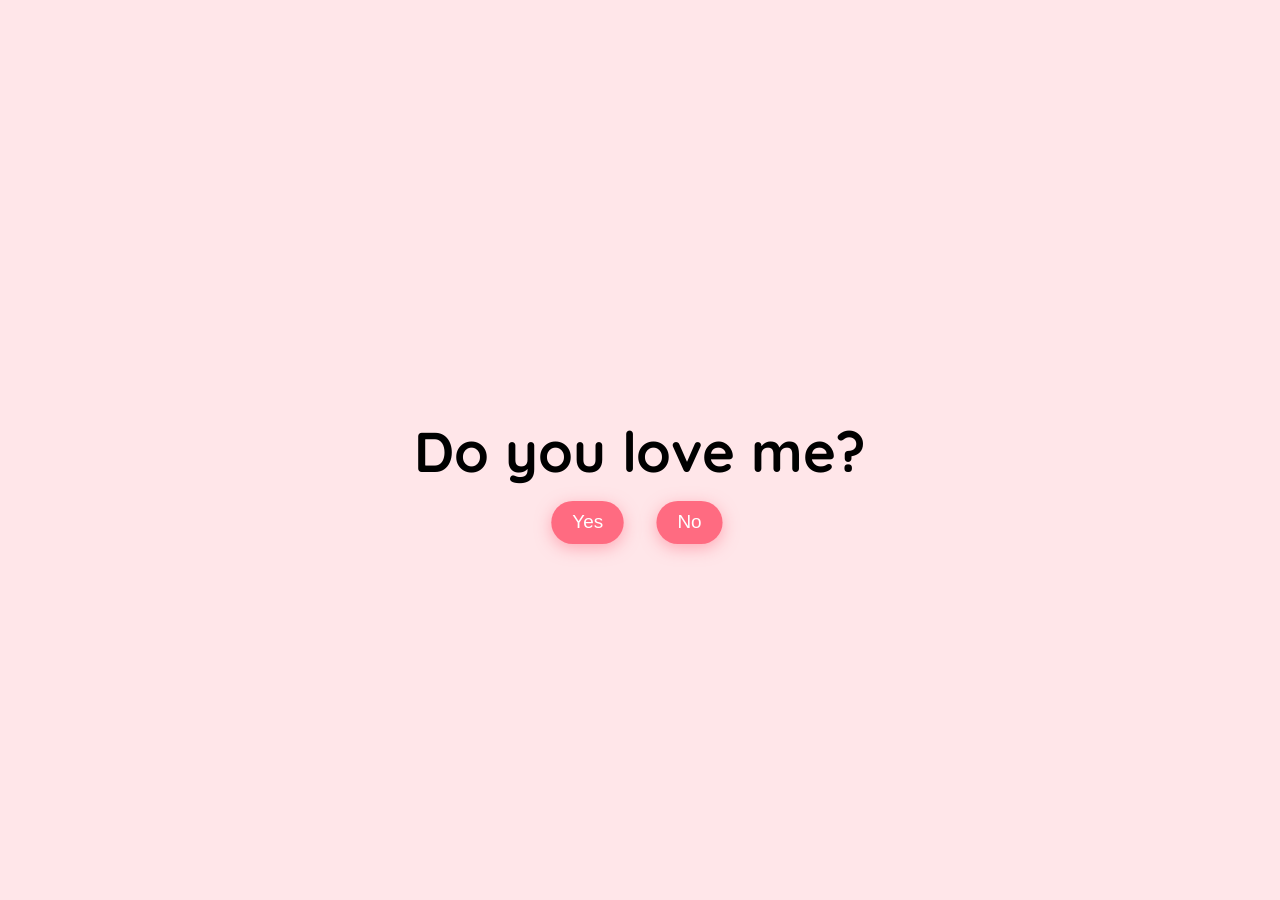
<file: pacarku/index.html>
<!DOCTYPE html>
<html lang="en">
  <head>
    <meta charset="UTF-8" />
    <meta name="viewport" content="width=device-width, initial-scale=1.0" />
    <link rel="preconnect" href="https://fonts.googleapis.com" />
    <link rel="preconnect" href="https://fonts.gstatic.com" crossorigin />
    <link
      href="https://fonts.googleapis.com/css2?family=Quicksand:wght@300..700&display=swap"
      rel="stylesheet" />
    <link rel="stylesheet" href="./style.css" />
    <title>Do you love me?</title>
</head>
<body>

<div class="question-container container">
<video class="local-gif" src="reply_me_love.mp4" autoplay muted loop></video>
  <h2 class="question">Do you love me?</h2>
  <div class="button-container">
    <button class="yes-btn btn js-yes-btn">Yes</button>
    <button class="no-btn btn js-no-btn">No</button>
  </div>
</div>
<div class="result-container container">
  <video class="gif-result" src="love_me.mp4" autoplay loop></video>
  <h2>I knew it😍!</h2>
</div>

<div class="cssload-main">
  <div class="cssload-heart">
    <span class="cssload-heartL"></span>
    <span class="cssload-heartR"></span>
    <span class="cssload-square"></span>
  </div>
  <div class="cssload-shadow"></div>
</div>
<script src="./script.js"></script>

</body>
</html>
</file>
<file: pacarku/style.css>
* {
  padding: 0;
  margin: 0;
  box-sizing: border-box;
}

body {
  display: grid;
  justify-content: center;
  align-items: center;
  background-color: #ffe6e9;
  font-family: "Quicksand", sans-serif;
  min-height: 100vh;
  overflow-x: hidden;
}
.container {
  position: absolute;
  top: 50%;
  left: 50%;
  transform: translate(-50%, -50%);
  transition: 0.2s;
}

.question-container {
  position: absolute;
  top: 40%;
  left: 50%;
  transition: 0.2s;
}

.local-gif {
  width: 100%;
  max-width: 300px;
  border-radius: 10px;
  display: block;
  margin: 0 auto 3rem auto;
  pointer-events: none;
}

.question {
  font-size: 3.5rem;
  margin-bottom: 1rem;
  text-align: center;
}

.button-container {
  display: flex;
  justify-content: center;
  gap: 1.5rem;
}

.btn {
  position: absolute;
  border: none;
  border-radius: 50px;
  padding: 10px 20px;
  font-family: "Poppins", sans-serif;
  font-size: 18px;
  cursor: pointer;
  transition: all 0.3s ease;
  background-color: #ff6b81;
  color: white;
  transform: scale(1.05);
  box-shadow: 0px 4px 15px rgba(255, 107, 129, 0.5);
}

.btn:hover {
  background-color: #ffa4b1;
  transform: scale(1.1);
  box-shadow: 0px 6px 20px rgba(255, 107, 129, 0.7);
  text-shadow: 1px 1px 5px rgba(255, 182, 193, 0.8);
}

.yes-btn {
  right: 54%;
}

.no-btn {
  left: 54%;
}

.result-container {
  display: none;
  position: absolute;
  top: 40%;
  left: 50%;
  transform: translate(-50%, -50%);
  transition: 0.2s;
}

.gif-result {
  border-radius: 10px;
  margin-bottom: 2rem;
}

.result-container h2 {
  font-size: 3.2rem;
  text-align: center;
}

.cssload-main {
  display: none;
  position: absolute;
  content: "";
  top: 17%;
  left: 50%;
  margin: 200px auto 0 auto;
  transform: translate(-100%, -50%);
}

.cssload-main * {
  font-size: 62px;
}

.cssload-heart {
  animation: cssload-heart 2.88s cubic-bezier(0.75, 0, 0.5, 1) infinite normal;
  top: 50%;
  left: 50%;
  position: absolute;
}

.cssload-heartL,
.cssload-heartR,
.cssload-square {
  width: 1em;
  height: 1em;
  border: 1px solid #ff0000;
  background-color: #ff0000;
  position: absolute;
  display: block;
  border-radius: 100%;
}

.cssload-heartL {
  transform: translate(-28px, -27px);
  animation: cssload-heartL 2.88s cubic-bezier(0.75, 0, 0.5, 1) infinite normal;
}

.cssload-heartR {
  transform: translate(28px, -27px);
  animation: cssload-heartR 2.88s cubic-bezier(0.75, 0, 0.5, 1) infinite normal;
}

.cssload-square {
  transform: scale(1) rotate(-45deg);
  animation: cssload-square 2.88s cubic-bezier(0.75, 0, 0.5, 1) infinite normal;
}

.cssload-shadow {
  top: 97px;
  left: 50%;
  content: "";
  position: relative;
  display: block;
  width: 1em;
  height: 0.24em;
  background-color: rgb(215, 215, 215);
  border-radius: 50%;
  animation: cssload-shadow 2.88s cubic-bezier(0.75, 0, 0.5, 1) infinite normal;
}

@keyframes cssload-square {
  50% {
    border-radius: 100%;
    transform: scale(0.5) rotate(-45deg);
  }
  100% {
    transform: scale(1) rotate(-45deg);
  }
}

@keyframes cssload-heart {
  50% {
    transform: rotate(360deg);
  }
  100% {
    transform: rotate(720deg);
  }
}

@keyframes cssload-heartL {
  60% {
    transform: scale(0.4);
  }
}

@keyframes cssload-heartR {
  40% {
    transform: scale(0.4);
  }
}

@keyframes cssload-shadow {
  50% {
    transform: scale(0.5);
    border-color: rgb(228, 228, 228);
  }
}

/* === MEDIA QUERY (RESPONSIF) === */
@media (max-width: 768px) {
  .local-gif {
    max-width: 220px;
    margin-bottom: 2rem;
  }

  .question {
    font-size: 2.2rem;
  }

  .btn {
    font-size: 16px;
    padding: 8px 16px;
  }

  .yes-btn {
    right: 52%;
  }

  .no-btn {
    left: 52%;
  }

  .result-container h2 {
    font-size: 2rem;
  }

  .cssload-main * {
    font-size: 48px;
  }
}

@media (max-width: 480px) {
  .local-gif {
    max-width: 180px;
  }

  .question {
    font-size: 1.6rem;
  }

  .btn {
    font-size: 14px;
    padding: 6px 14px;
  }

  .yes-btn {
    right: 50%;
  }

  .no-btn {
    left: 50%;
  }

  .result-container h2 {
    font-size: 1.6rem;
  }

  .cssload-main * {
    font-size: 40px;
  }
}
</file>
